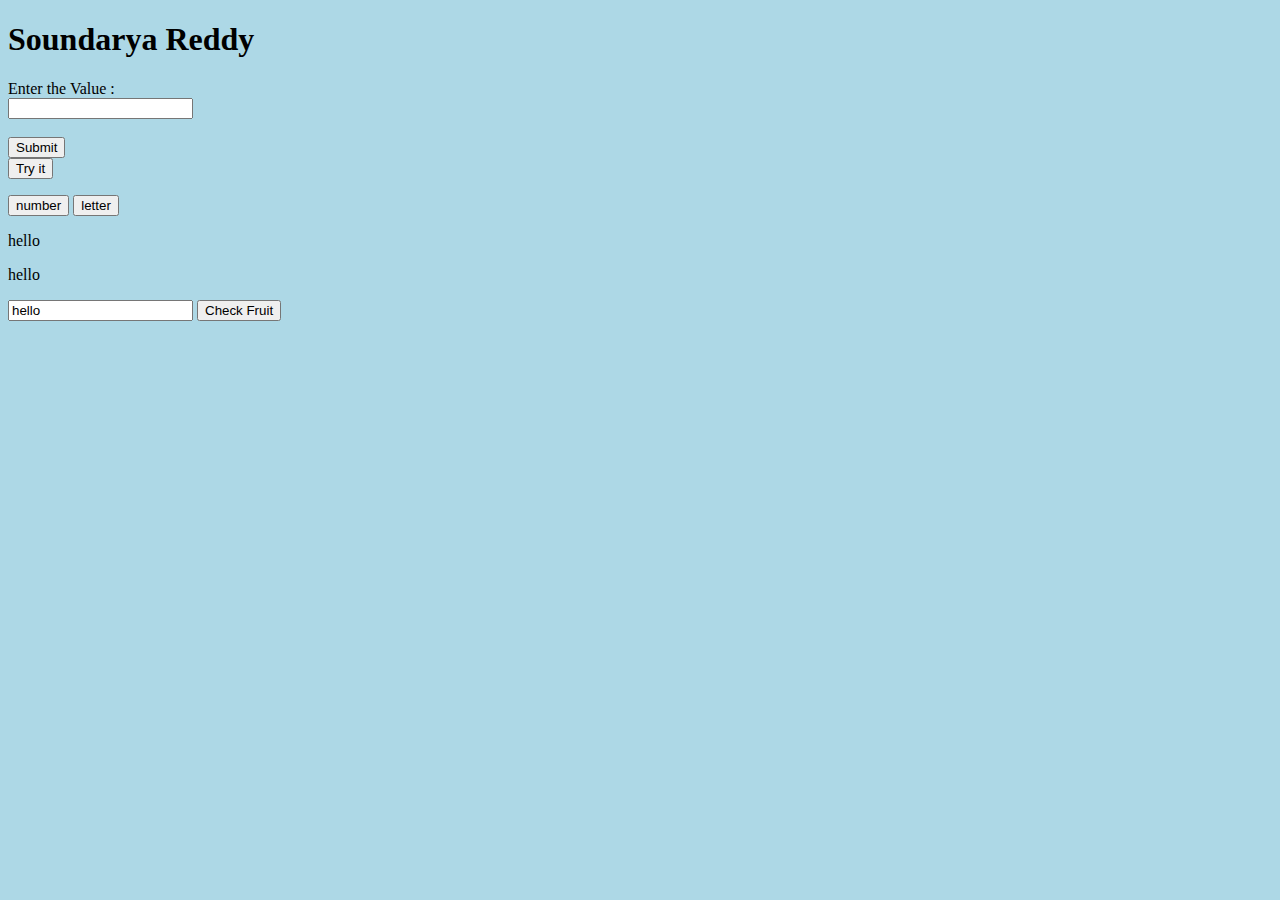
<file: index.html>
<!DOCTYPE html>
<html>
	
	<head><title>Ammus Page </title>
	<link rel="stylesheet" type="text/css" href="mystyle.css">
	<script src="myScript.js"></script>
	</head>
	
	<body>
	
		<h1>Soundarya Reddy</h1>
		<form name="myForm" action="" onsubmit="return myFunction()" method="post">
Enter the Value : <br>
  <input type="text" name="firstname">
  <br>
  <br>
  <input type="submit" value="Submit"> 
</form>

<button onclick="array()">Try it</button>

<p id="demo"></p>

<button onclick="num()">number</button>
<button onclick="let()">letter</button>
<script type="text/javascript">
	var abc = [1,22,13,10,41];
	var letters = ["hello","ammu","reddy","ellen"];
document.getElementById("demo1").innerHTML = abc;
document.getElementById("demo2").innerHTML = letters
function num(){
	abc.sort(function(a, b){return a - b});
    document.getElementById("demo1").innerHTML = abc;
}
function let(){
	letters.sort();
	document.getElementById("demo2").innerHTML = letters;
}


</script>
<p id = "demo1">hello</p>
<p id = "demo2">hello</p>

<!--Switch -->

<input id="myInput" type="text" value="hello">
<button onclick="checkswitch()">Check Fruit</button>

<p id="demo3"></p>

<script>
function checkswitch() {
  var text;
  var casee = document.getElementById("myInput").value;

  switch(casee) {
    case "ammu":
      text = "ammu is good!";
      break;
    case "reddy":
      text = "hey there how r you";
      break;

    // add case here

    default:
      text = "you have reached default";
  }
  document.getElementById("demo3").innerHTML = text;
}
</script>



		</body>
</html>
</file>
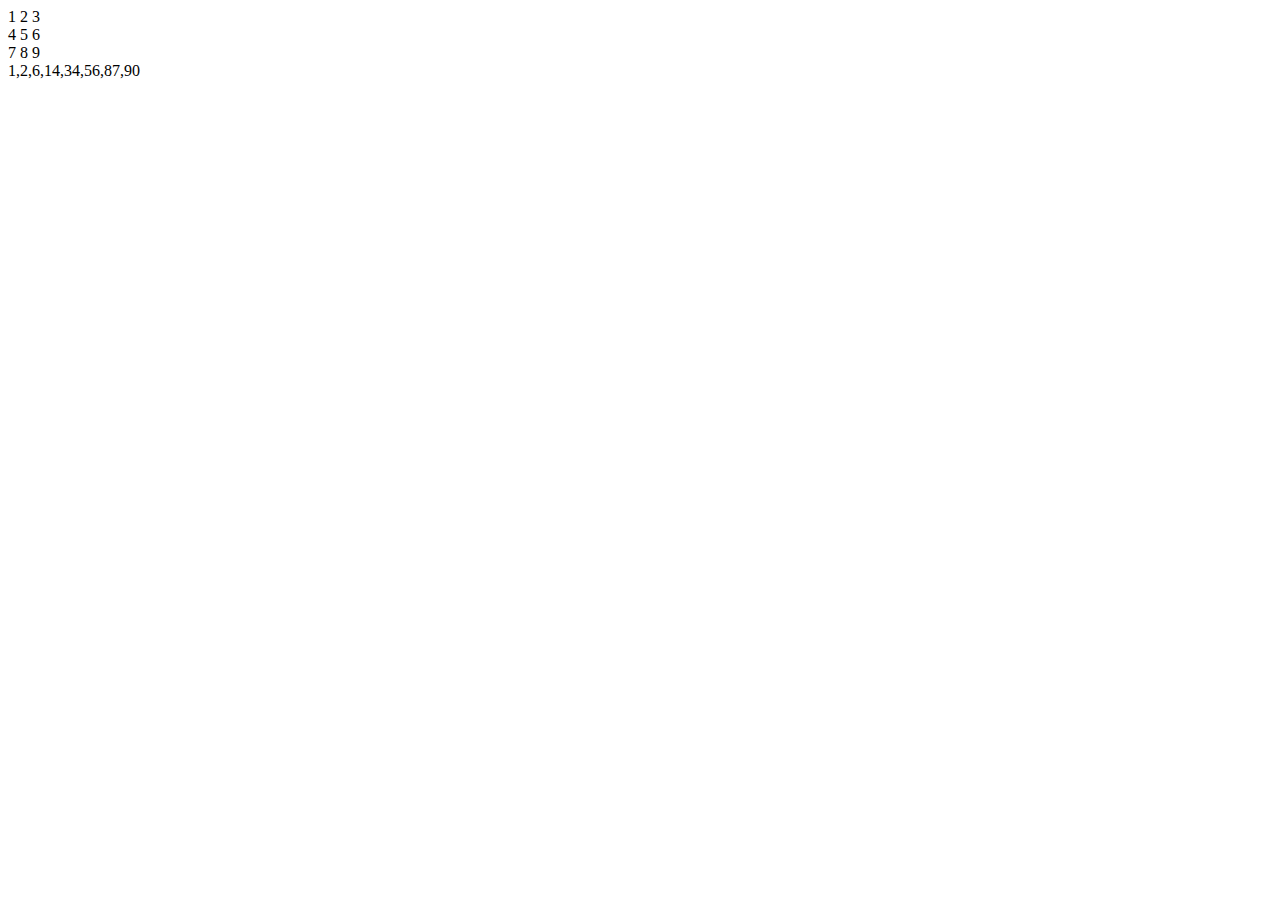
<file: 2darray.html>
<!DOCTYPE HTML>
<html>
	<head>
		<title>Array Comparison</title>
		<script type="text/javascript">
			
var array1 = new Array(3);
//2D array creation
for(var i =0; i < 3; i++){
	array1[i] = new Array(3);
}
var abc = 1;
for(var i =0; i < 3;i++){
	for(var j=0; j < 3; j++){
		array1[i][j] = abc;
		abc = abc + 1;
	}
}
for(var i =0; i < 3;i++){
	for(var j=0; j < 3; j++){
document.write(array1[i][j] + " ");


		}
		alert(array1[2][2]);
		document.write("<br/>");

	}


var a = [1,6,14,2,90,56,87,34];
 
function bubbleSort(a)
{
    var swapped;
    do {
        swapped = false;
        for (var i=0; i < a.length-1; i++) {
            if (a[i] > a[i+1]) {
                var temp = a[i];
                a[i] = a[i+1];
                a[i+1] = temp;
                swapped = true;
            }
        }
    } while (swapped);
}
 
bubbleSort(a);
document.write(a);

	</script>

		</head>

		<body>

		</body>
		</html>
</file>
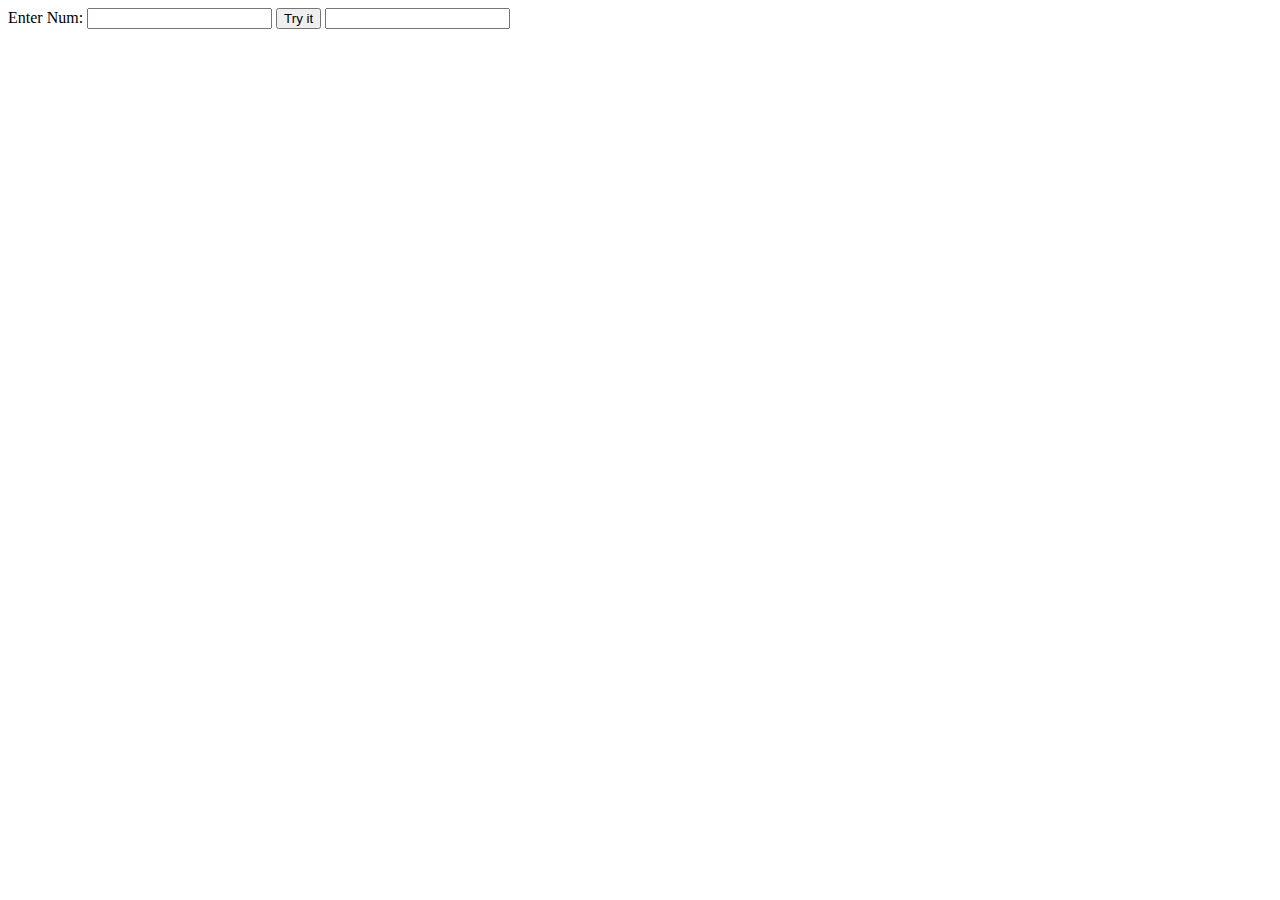
<file: count1.html>
<!doctype html>
<html>
  <head>
  	<script>
function count1() {
  var len = document.getElementById('num1').value.length;
  document.getElementById("demo1").value = len;
}
  	</script>
  </head>
  <body>
    Enter Num: <input id="num1">
    <button onclick="count1()">Try it</button>
    <input id="demo1">
  </body>
</html>
</file>
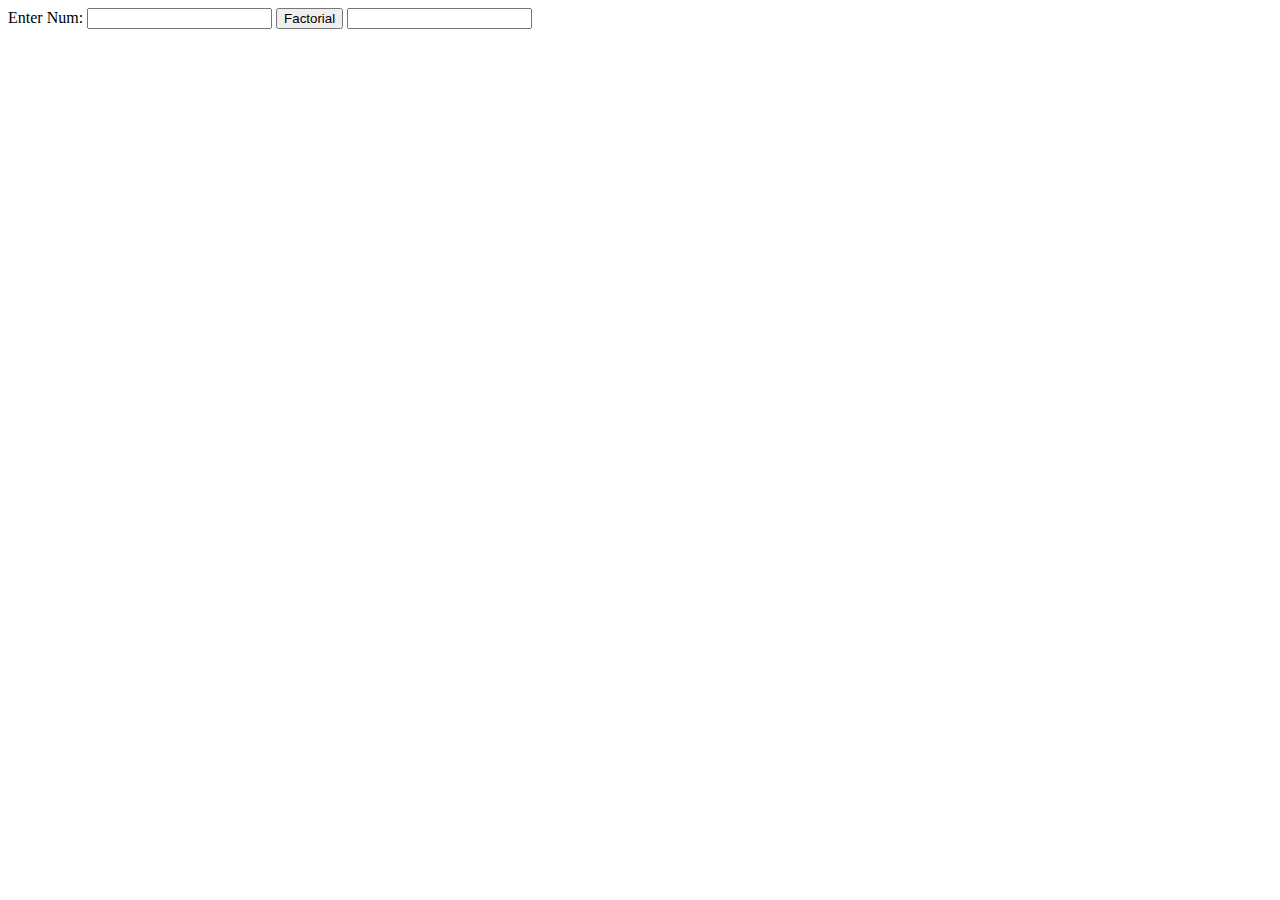
<file: factorial.html>
<!doctype html>
<html>
<head>
<script>
function fact(){

var i, no, fact;
fact=1;
no=Number(document.getElementById("num").value);
for(i=1; i<=no; i++)  
{
fact= fact*i;
}  
document.getElementById("demo").value= fact;
}
</script>


</head>
<body>
Enter Num: <input id="num">
<button onclick="fact()">Factorial</button>
<input id="demo">


</body>
</html>
</file>
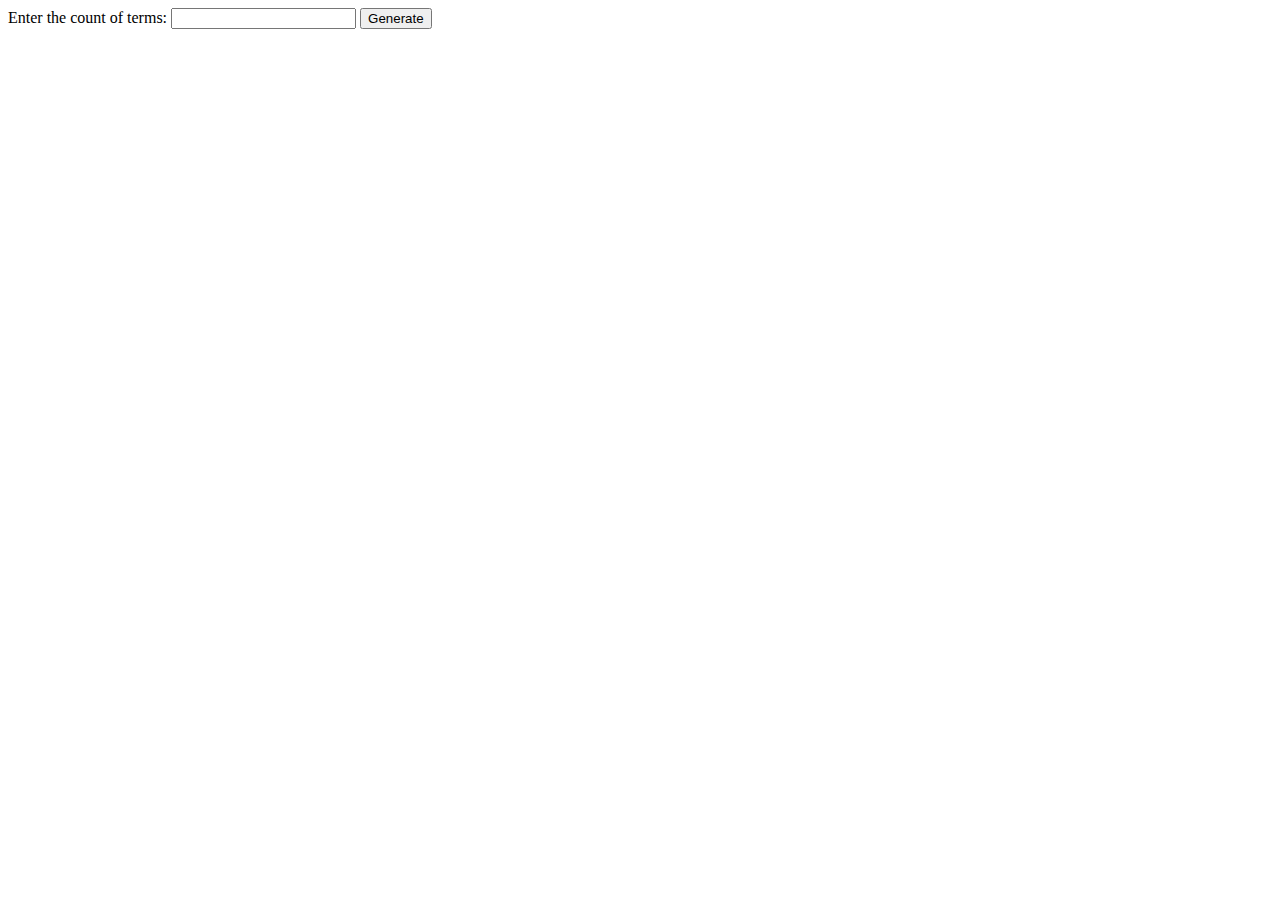
<file: fibonocci.html>
<!DOCTYPE HTML>
<html>
	<head>
		<title>Fibonacci series</title>
		<script type="text/javascript">
			function fibonocci(){

	var fibo = parseInt(document.getElementById("inCount").value);
	var a = 0, b = 1, sum = 0;
				series = "Fibonacci series </b>";

				for(i = 0; i < fibo; i ++) {
					series += a + " ";
					sum = a + b;
					a = b;
					b = sum;

			}

document.getElementById("demo").innerHTML = series;
}

		</script>
		</head>
		<body>
			
		
Enter the count of terms: <input id="inCount" />

		<button id="btnGen" onclick="fibonocci()">Generate</button>

			<p id = "demo" > </p>
		</body>
		</html>
</file>
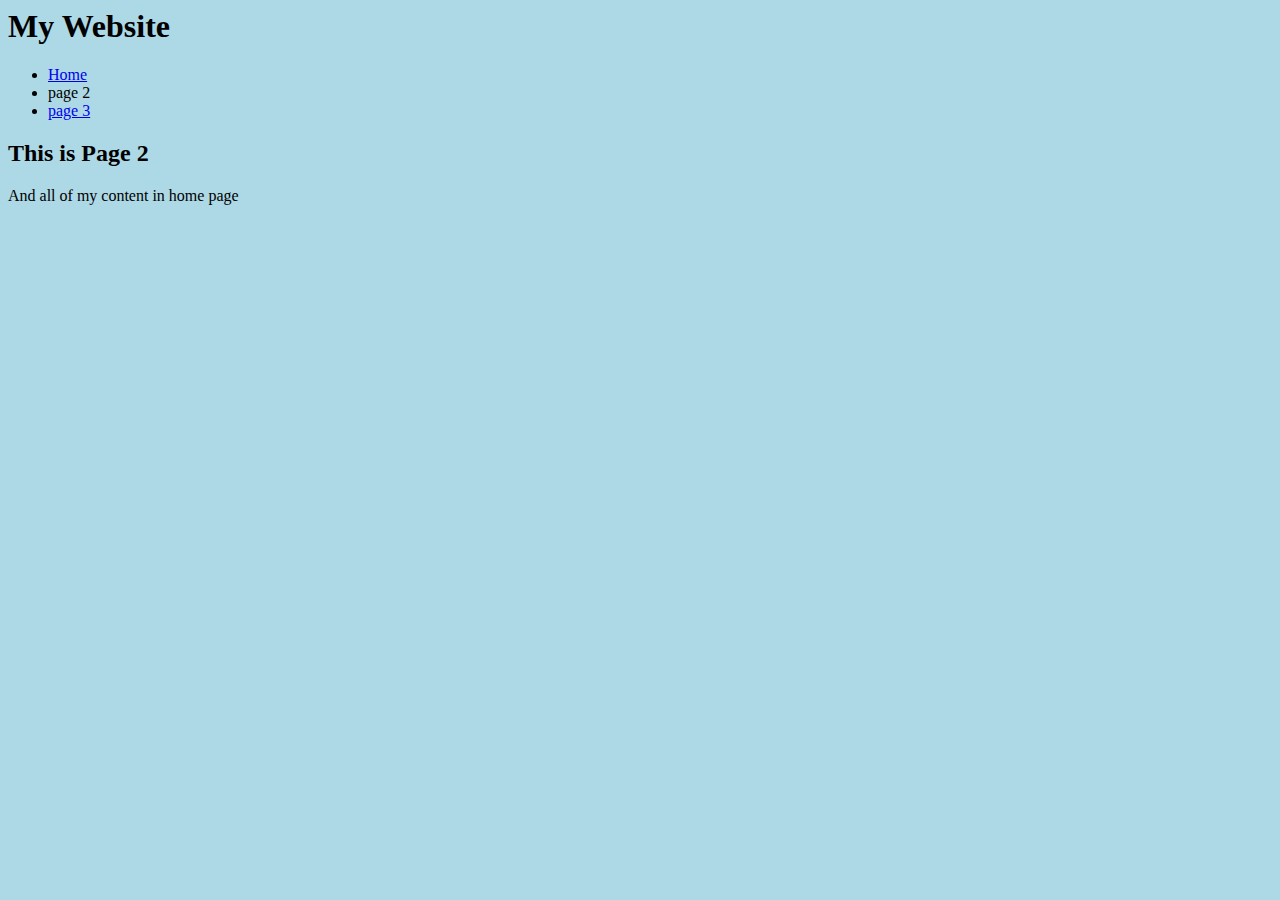
<file: page2.html>
<html>
	
	<head> </head>
	<title>My Webpage </title>
	<link rel="stylesheet" type="text/css" href="mystyle.css">
	
	<body>
	
		<h1> My Website </h1>
		
		<ul>
		<li><a href = "index.html">Home</a></li>
		<li>page 2</li>
		<li><a href = "page3.html">page 3</a></li>
	</ul>
<h2> This is Page 2 </h2>
<p> And all of my content in home page </p>
		</body>
</html>
</file>
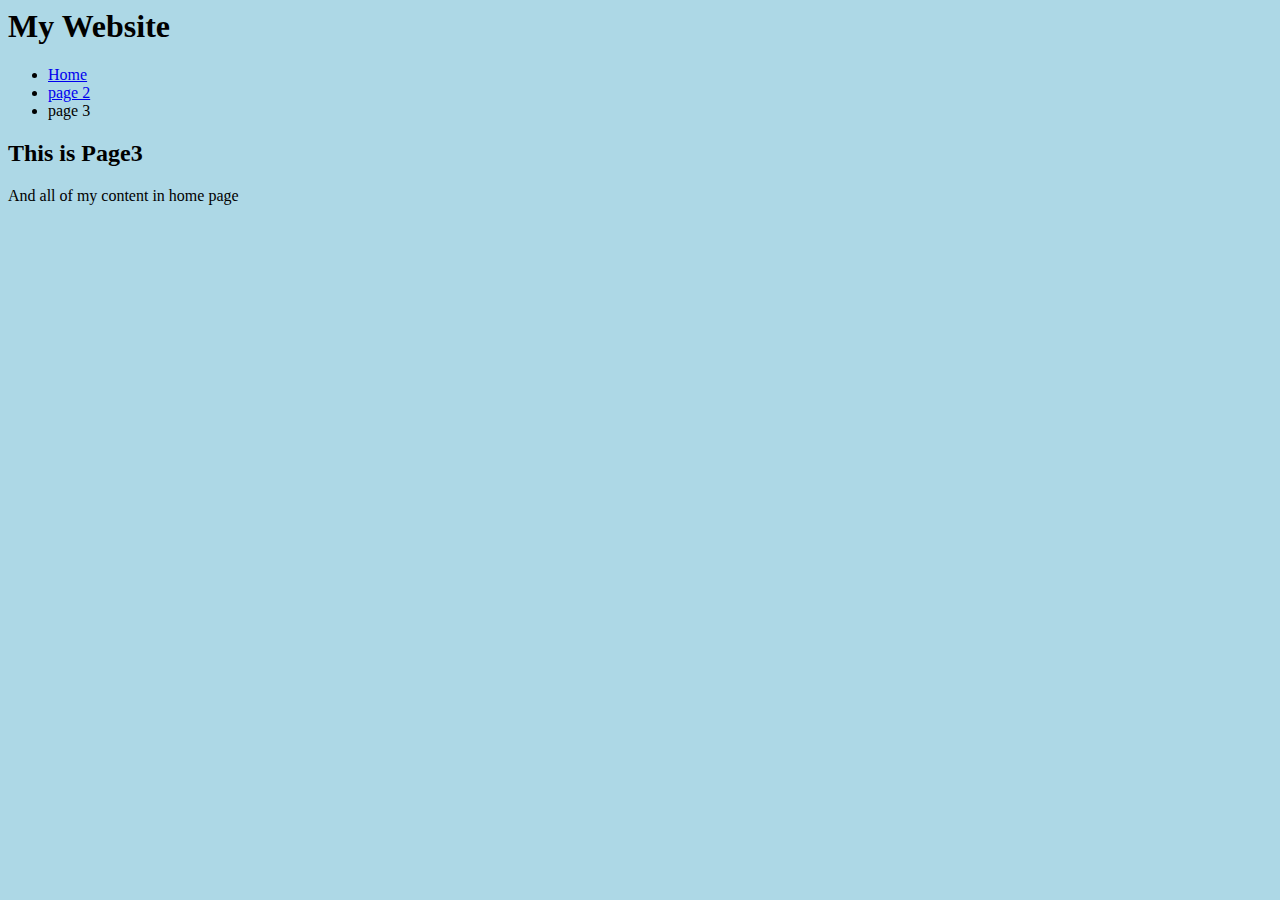
<file: page3.html>
<html>
	
	<head> </head>
	<title>My Webpage </title>
	<link rel="stylesheet" type="text/css" href="mystyle.css">
	
	<body>
	
		<h1> My Website </h1>
		
		<ul>
		<li><a href = "index.html">Home</a></li>
		<li><a href = "page2.html">page 2</a></li>
		<li>page 3</li>
	</ul>
<h2> This is Page3</h2>
<p> And all of my content in home page </p>
		</body>
</html>
</file>
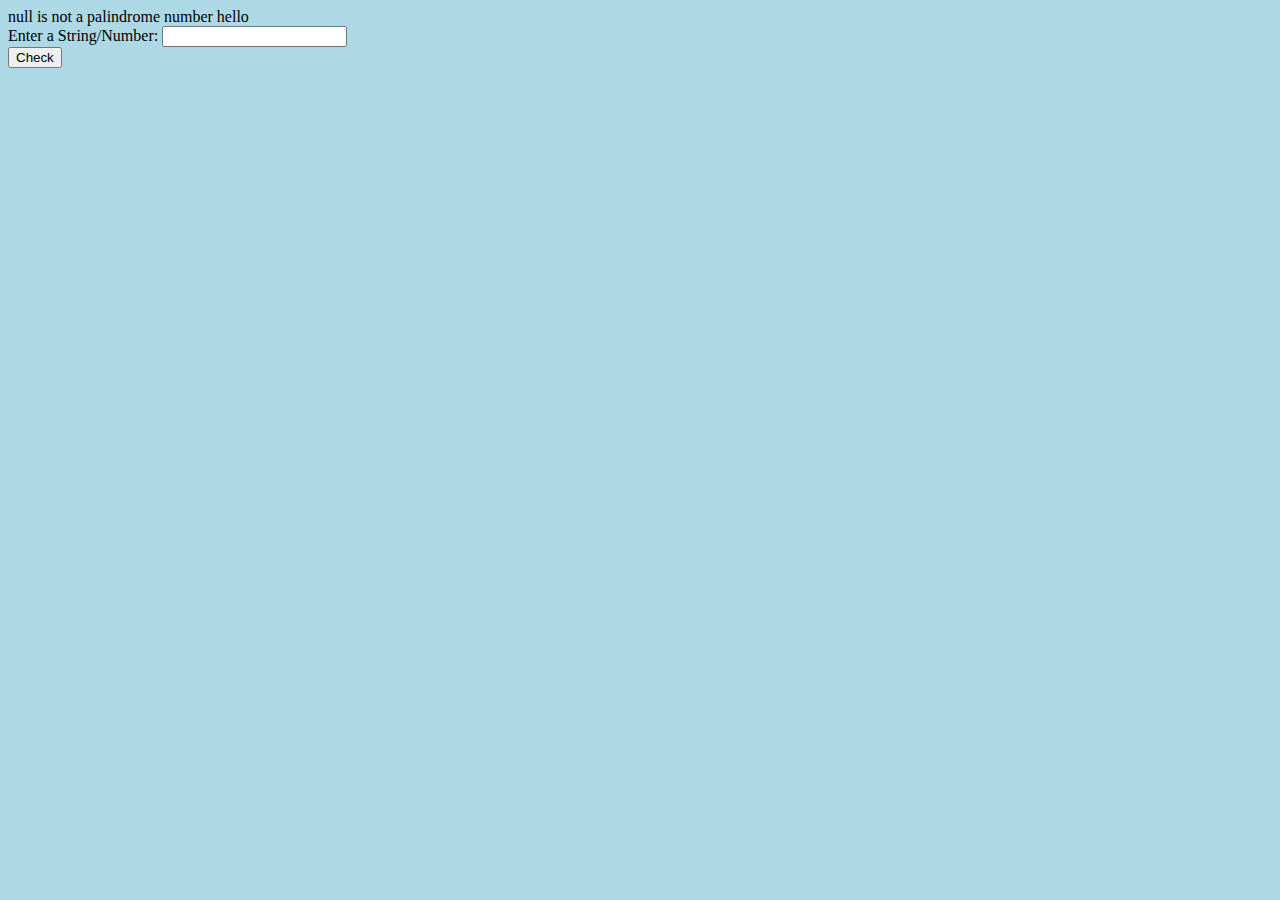
<file: palindrome.html>
<!DOCTYPE html>
<html>
  
  <head><title>Ammus Page </title>
  <link rel="stylesheet" type="text/css" href="mystyle.css">
  <script language="javascript">
var num,n,rev=0,r;
num=prompt("Enter the number");
n=num;
while(parseInt(num)>0)
{
r=parseInt(num)%10;
rev=parseInt(rev)*10+parseInt(r);
num=parseInt(num)/10;
}
if(rev==parseInt(n))
document.write(n+ " is a palindrome number");
else
document.write(n+ " is not a palindrome number");
</script>
</head>
  
  <body>
  <script type="text/javascript">
function checkPalindrome() {
var revStr = "";
var str = document.getElementById("str").value;
var i = str.length;
for(var j=i; j>=0; j--) {
revStr = revStr+str.charAt(j);
}
if(str == revStr) {
document.write(str+" -is Palindrome");
} else {
document.write(str+" -is not a Palindrome");
}
}
</script>
hello
<form >
Enter a String/Number: <input type="text" id="str" name="string" /><br />
<input type="submit" value="Check" onclick="checkPalindrome();"/>
</form>
</body>
</html>
</file>
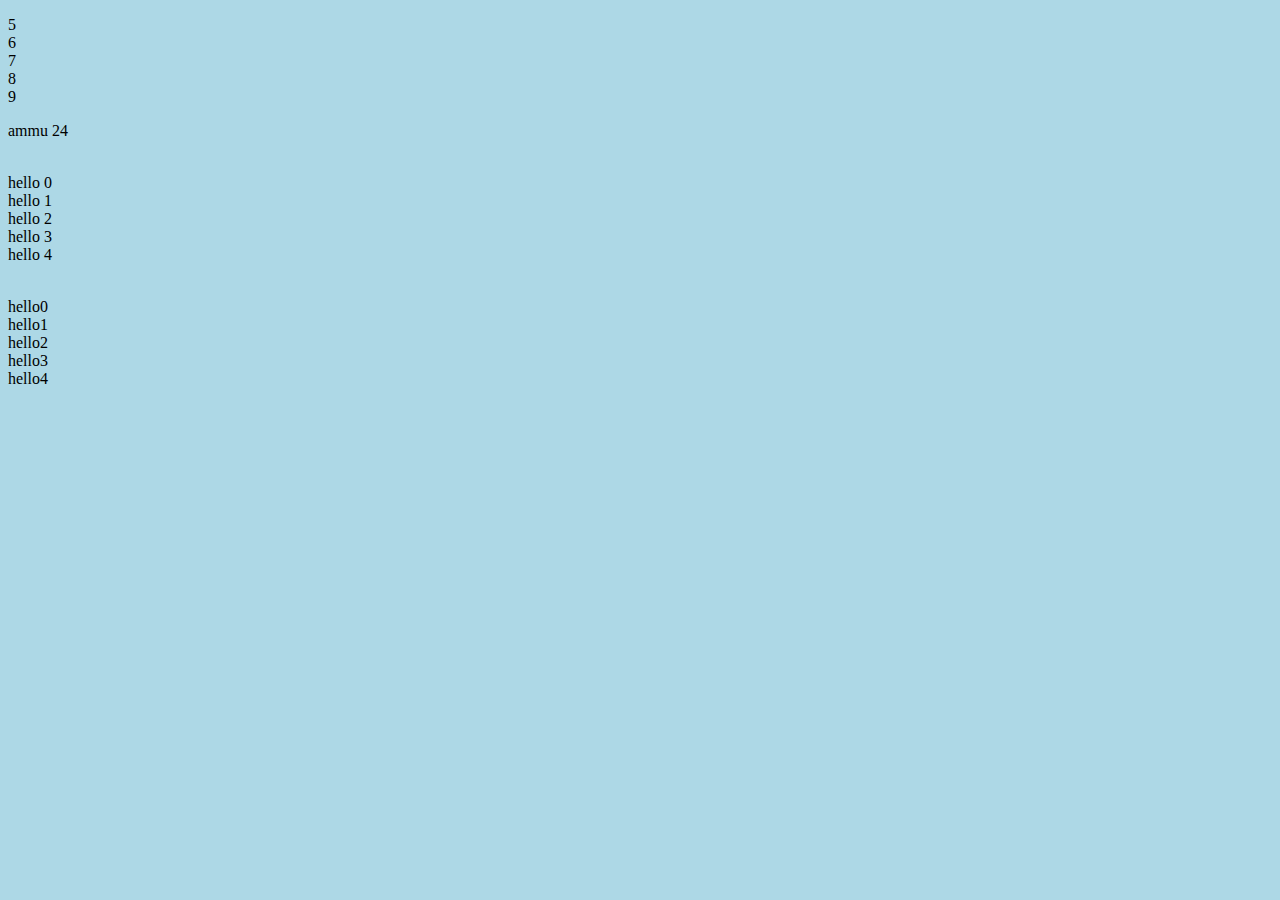
<file: second.html>
<!DOCTYPE html>
<html>
<head><title>Ammus Page2 </title>
	<link rel="stylesheet" type="text/css" href="mystyle.css">
	<script src="myScript.js"></script>
	</head>
<body>

<p id="demo"></p>


<script>
var i;
for (i = 5; i < 10; i++) {
    document.getElementById("demo").innerHTML += i + "<br>";
}

</script>
<p id="demo1"></p>
<script>
var txt = "";
var obj = {name : "ammu" , age : "24"}
var x;
for (x in obj) {
    txt += obj[x] + " ";
}
document.getElementById("demo1").innerHTML = txt;
</script>
<p id="demo2"></p>

<script type="text/javascript">
var text = "";
var i = 0;
while (i < 5) {
    text += "<br>hello " + i;
    i++;
}
document.getElementById("demo2").innerHTML = text;
</script>
<p id = "demo3"></p>
<script>
var text = ""
var i = 0;

do {
    text += "<br>hello" + i;
    i++;
}
while (i < 5);  

document.getElementById("demo3").innerHTML = text;
</script>

</body>
</html>
</file>
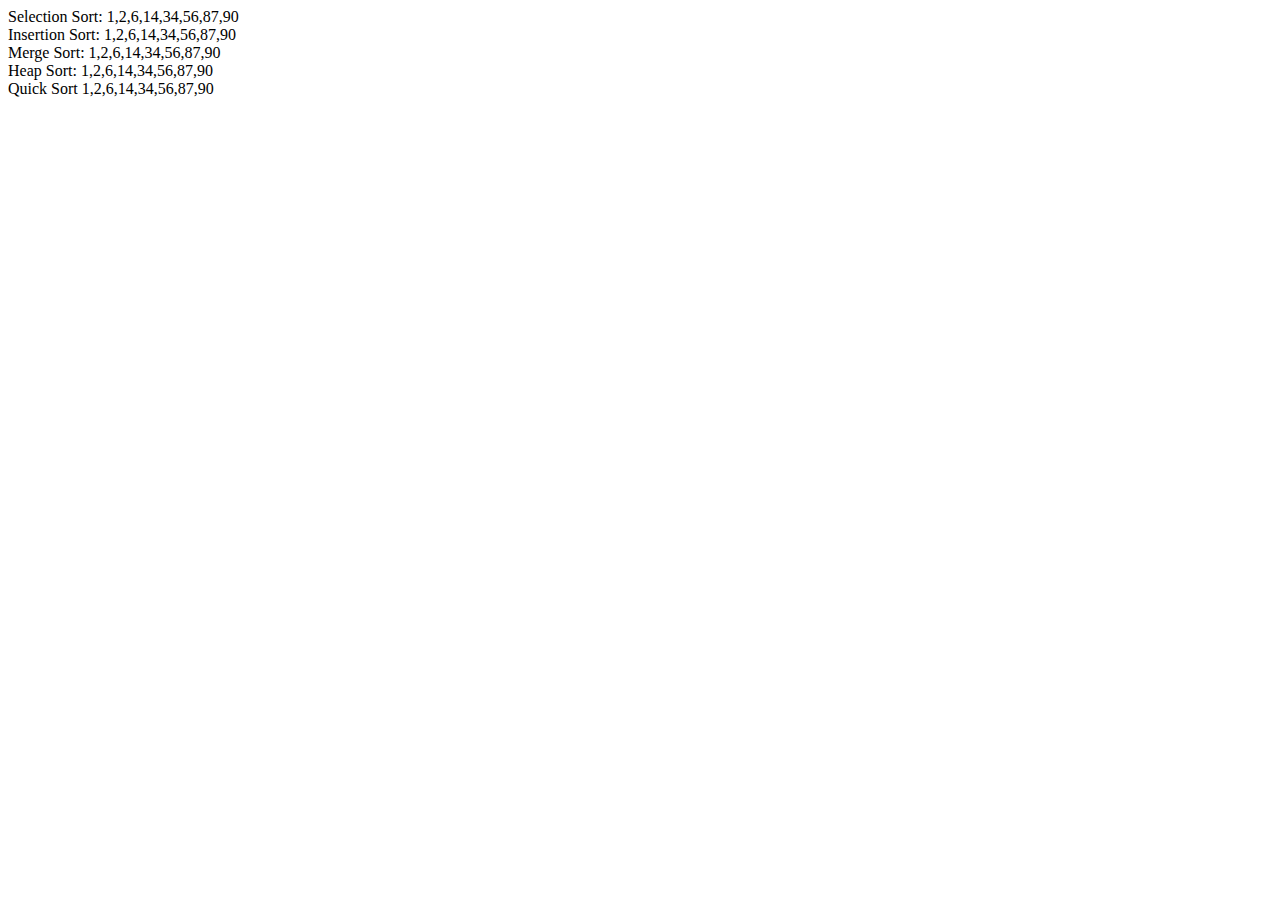
<file: sorting.html>
<!DOCTYPE HTML>
<html>
	<head>
		<title>Sorting</title>
<script>

//Selection
var array = [1,6,14,2,90,56,87,34];

function swap(array, i, j) {
  var temp = array[i];
  array[i] = array[j];
  array[j] = temp;
}

function selectionSort(array) {
  for(var i = 0; i < array.length; i++) {
    var min = i;
    for(var j = i + 1; j < array.length; j++) {
      if(array[j] < array[min]) {
        min = j;
      }
    }
    if(i !== min) {
      swap(array, i, min);
    }
  }
  return array;
}
document.write("Selection Sort: " );
document.write(selectionSort(array));
document.write("<br/>");

function insertionSort(array) {
  for(var i = 0; i < array.length; i++) {
    var temp = array[i];
    var j = i - 1;
    while (j >= 0 && array[j] > temp) {
      array[j + 1] = array[j];
      j--;
    }
    array[j + 1] = temp;
  }
  return array;
}
document.write("Insertion Sort: " );
document.write(insertionSort(array));
document.write("<br/>");


 
function mergeSort(arr)
{
    if (arr.length < 2)
        return arr;
 
    var middle = parseInt(arr.length / 2);
    var left   = arr.slice(0, middle);
    var right  = arr.slice(middle, arr.length);
 
    return merge(mergeSort(left), mergeSort(right));
}
 
function merge(left, right)
{
    var result = [];
 
    while (left.length && right.length) {
        if (left[0] <= right[0]) {
            result.push(left.shift());
        } else {
            result.push(right.shift());
        }
    }
 
    while (left.length)
        result.push(left.shift());
 
    while (right.length)
        result.push(right.shift());
 
    return result;
}
 document.write("Merge Sort: " );
document.write(mergeSort(array));
document.write("<br/>");
//heap

 var array_length;

function heap_root(input, i) {
    var left = 2 * i + 1;
    var right = 2 * i + 2;
    var max = i;

    if (left < array_length && input[left] > input[max]) {
        max = left;
    }

    if (right < array_length && input[right] > input[max])     {
        max = right;
    }

    if (max != i) {
        swap(input, i, max);
        heap_root(input, max);
    }
}

function swap(input, index_A, index_B) {
    var temp = input[index_A];

    input[index_A] = input[index_B];
    input[index_B] = temp;
}

function heapSort(input) {
    
    array_length = input.length;

    for (var i = Math.floor(array_length / 2); i >= 0; i -= 1)      {
        heap_root(input, i);
      }

    for (i = input.length - 1; i > 0; i--) {
        swap(input, 0, i);
        array_length--;
      
      
        heap_root(input, 0);
    }
}

heapSort(array);
 document.write("Heap Sort: " );
document.write(array);

//quick sort

function quick_Sort(origArray) {
	if (origArray.length <= 1) { 
		return origArray;
	} else {

		var left = [];
		var right = [];
		var newArray = [];
		var pivot = origArray.pop();
		var length = origArray.length;

		for (var i = 0; i < length; i++) {
			if (origArray[i] <= pivot) {
				left.push(origArray[i]);
			} else {
				right.push(origArray[i]);
			}
		}

		return newArray.concat(quick_Sort(left), pivot, quick_Sort(right));
	}
}
document.write("<br/>");
var sortedArray = quick_Sort(array);
document.write("Quick Sort " + sortedArray);
</script>
</head>
<body>
</body>
</html>
</file>
<file: mystyle.css>
body {
    background-color: lightblue;
}
</file>
